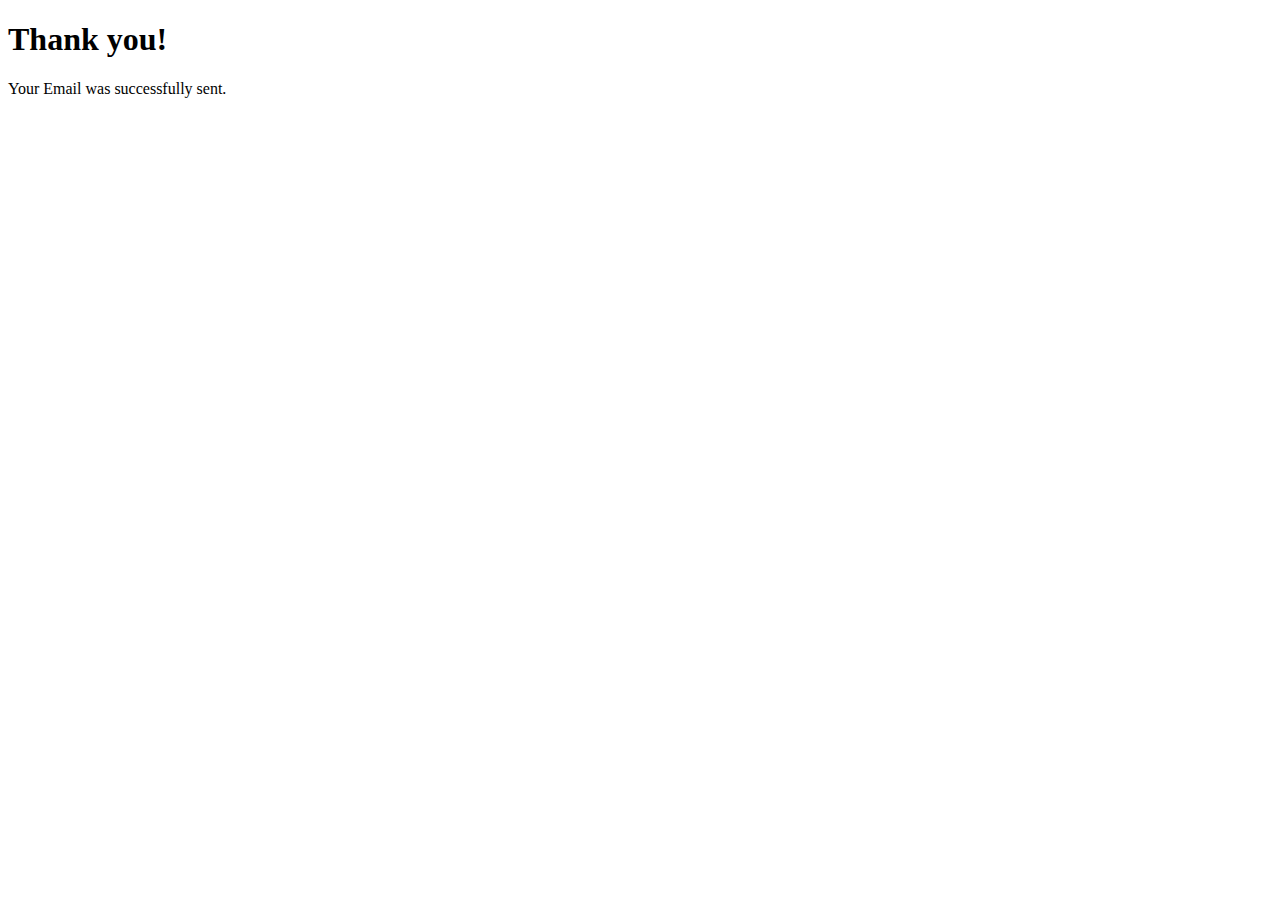
<file: thankyou.html>
<!DOCTYPE html>
<html lang="en">
<head>
    <meta charset="UTF-8">
    <meta name="viewport" content="width=device-width, initial-scale=1.0">
    <title>Thankyou</title>
</head>
<body>
    <h1>Thank you!</h1>
    <p>Your Email was successfully sent.</p>
</body>
</html>
</file>
